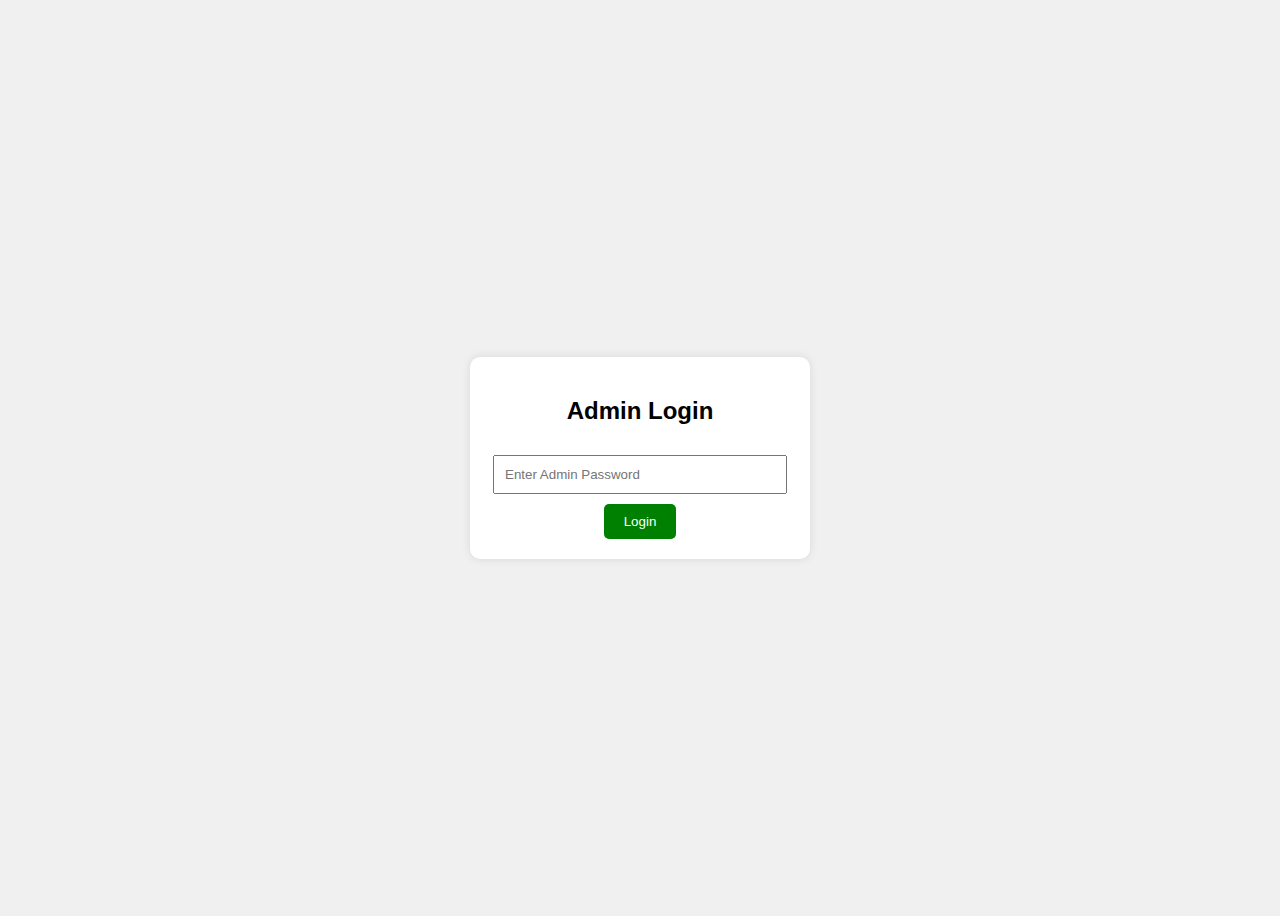
<file: admin.html>
<!DOCTYPE html>
<html lang="en">
<head>
  <meta charset="UTF-8" />
  <meta name="viewport" content="width=device-width, initial-scale=1.0"/>
  <title>Admin Login | Investment App</title>
  <style>
    body { font-family: sans-serif; display: flex; align-items: center; justify-content: center; height: 100vh; background: #f0f0f0; }
    .login-container { background: white; padding: 20px; border-radius: 10px; width: 300px; text-align: center; box-shadow: 0 0 10px rgba(0,0,0,0.1); }
    input { width: 90%; padding: 10px; margin: 10px 0; }
    button { background: green; color: white; padding: 10px 20px; border: none; border-radius: 5px; }
  </style>
</head>
<body>

<div class="login-container">
  <h2>Admin Login</h2>
  <input type="password" id="adminPassword" placeholder="Enter Admin Password" />
  <button onclick="loginAdmin()">Login</button>
</div>

<script>
  function loginAdmin(){
    const password = document.getElementById('adminPassword').value;
    if(password === "626269jsm"){
      localStorage.setItem('adminLoggedIn', 'true');
      window.location.href = 'adminDashboard.html';
    } else {
      alert("Incorrect Password");
    }
  }
</script>

</body>
</html>
</file>
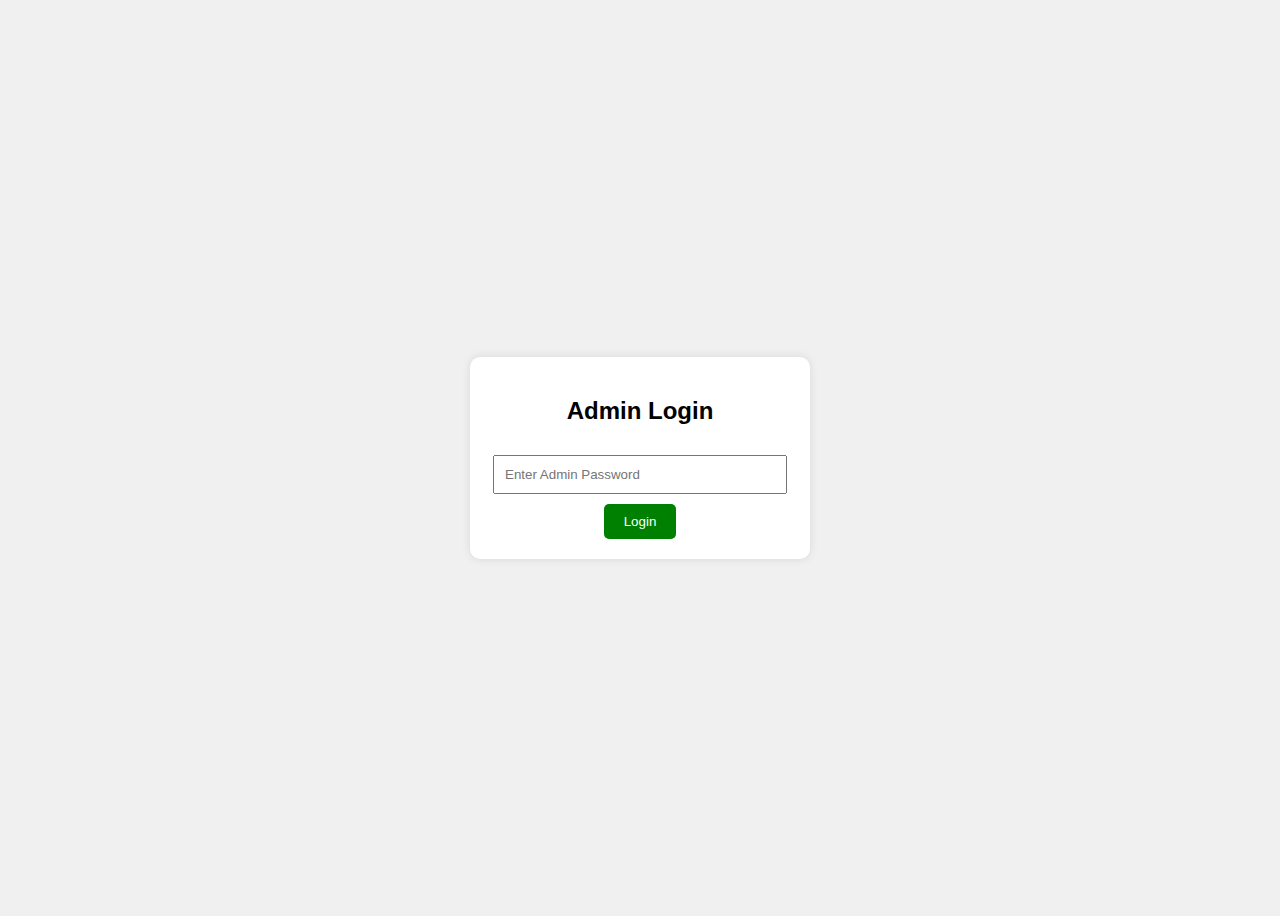
<file: adminDashboard.html>
<!DOCTYPE html>
<html lang="en">
<head>
  <meta charset="UTF-8" />
  <meta name="viewport" content="width=device-width, initial-scale=1.0"/>
  <title>Admin Dashboard | Investment App</title>
  <style>
    body { font-family: sans-serif; background: #f0f0f0; text-align: center; padding: 50px; }
    .dashboard { background: white; padding: 20px; border-radius: 10px; display: inline-block; }
    ul { text-align: left; }
    li { margin: 10px 0; }
    a { text-decoration: none; color: blue; }
    button { background: green; color: white; padding: 10px 20px; border: none; border-radius: 5px; margin-top: 20px; }
  </style>
</head>
<body>

<script>
  // Restrict access if not logged in as admin
  if(localStorage.getItem('adminLoggedIn') !== 'true'){
    alert('Access denied. Please login as admin.');
    window.location.href = 'admin.html';
  }
</script>

<div class="dashboard">
  <h2>Welcome Admin</h2>
  <p>Here you can manage users, see deposit and withdrawal requests.</p>
  <ul>
    <li><a href="viewUsers.html">View all users</a></li>
    <li><a href="approveDeposits.html">Approve deposits</a></li>
    <li><a href="approveWithdrawals.html">Approve withdrawals</a></li>
    <li><a href="changePayment.html">Change payment number & name</a></li>
  </ul>
  <button onclick="logoutAdmin()">Logout</button>
</div>

<script>
  function logoutAdmin(){
    localStorage.removeItem('adminLoggedIn');
    window.location.href = 'admin.html';
  }
</script>

</body>
</html>
</file>
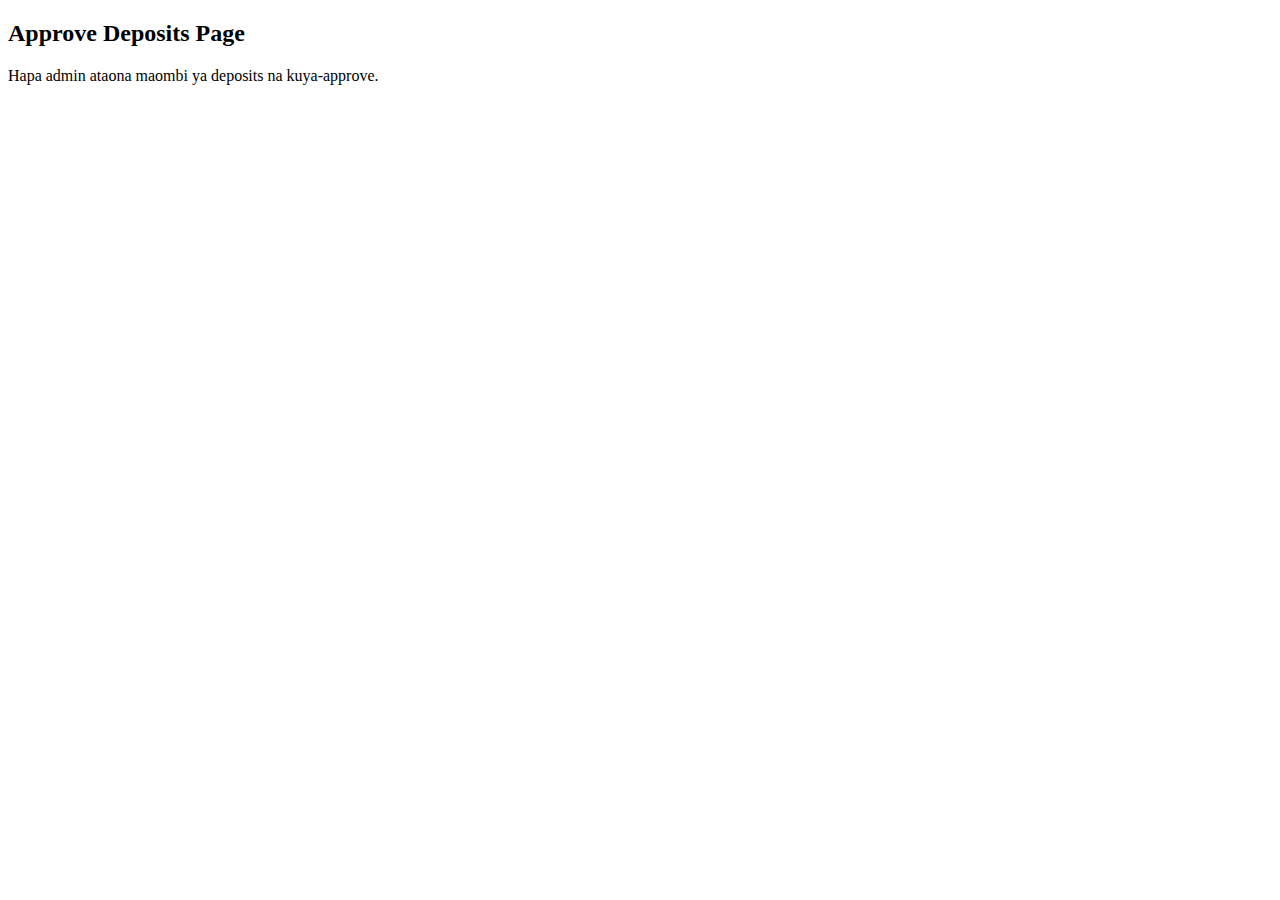
<file: approveDeposits.html>
<!DOCTYPE html>
<html lang="en">
<head>
  <meta charset="UTF-8" />
  <meta name="viewport" content="width=device-width, initial-scale=1.0"/>
  <title>Approve Deposits | Investment App</title>
</head>
<body>
  <h2>Approve Deposits Page</h2>
  <p>Hapa admin ataona maombi ya deposits na kuya-approve.</p>
</body>
</html>
</file>
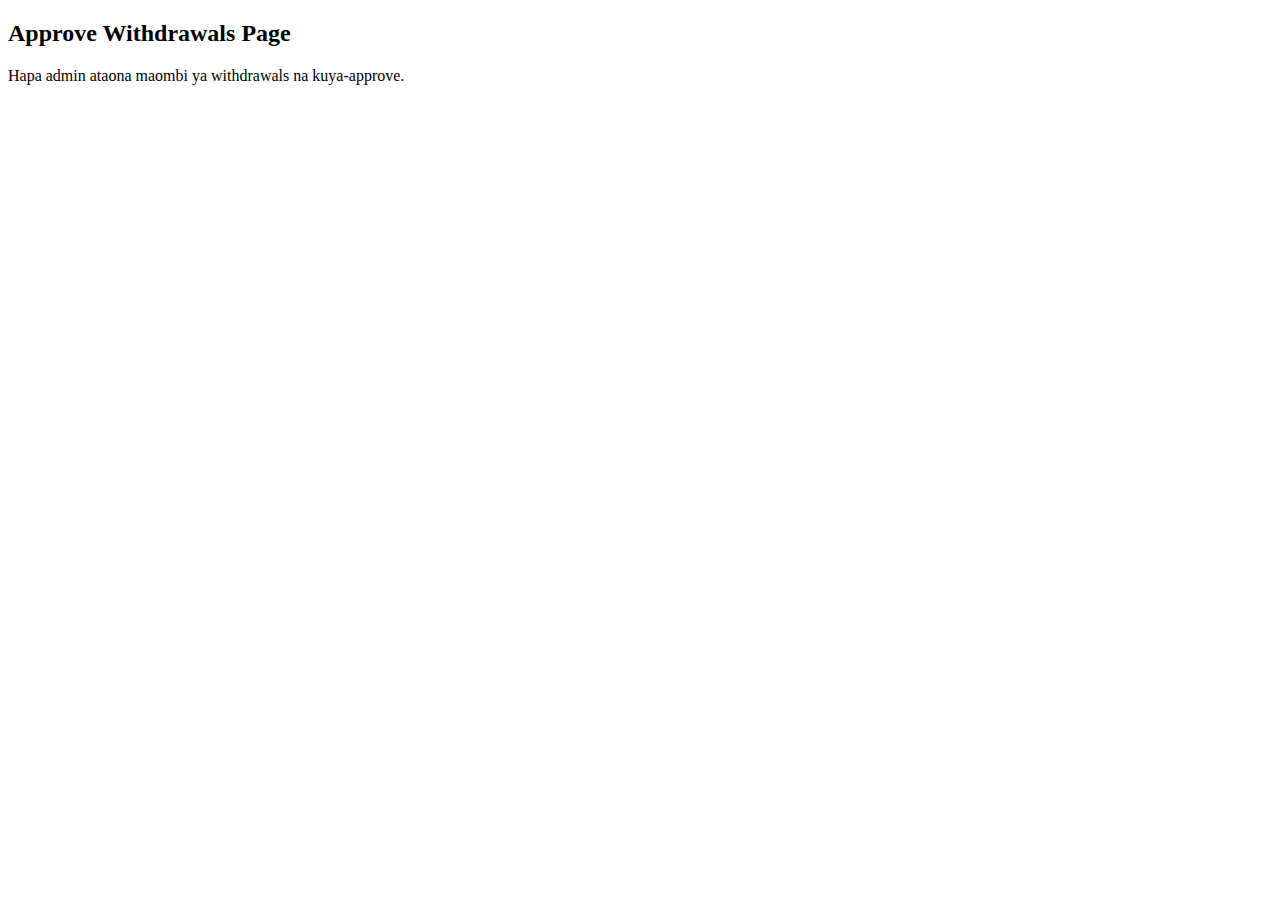
<file: approveWithdrawals.html>
<!DOCTYPE html>
<html lang="en">
<head>
  <meta charset="UTF-8" />
  <meta name="viewport" content="width=device-width, initial-scale=1.0"/>
  <title>Approve Withdrawals | Investment App</title>
</head>
<body>
  <h2>Approve Withdrawals Page</h2>
  <p>Hapa admin ataona maombi ya withdrawals na kuya-approve.</p>
</body>
</html>
</file>
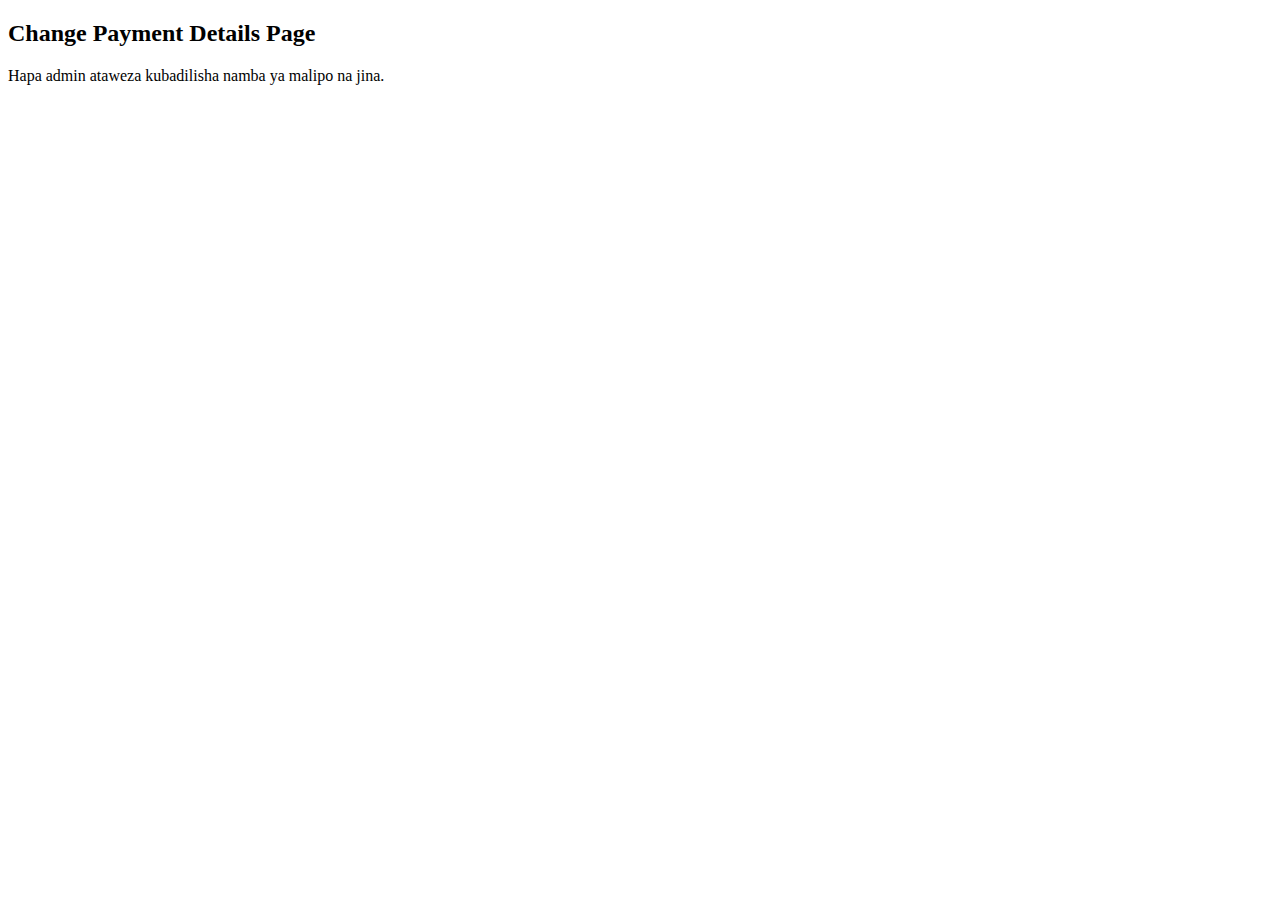
<file: changePayment.html>
<!DOCTYPE html>
<html lang="en">
<head>
  <meta charset="UTF-8" />
  <meta name="viewport" content="width=device-width, initial-scale=1.0"/>
  <title>Change Payment | Investment App</title>
</head>
<body>
  <h2>Change Payment Details Page</h2>
  <p>Hapa admin ataweza kubadilisha namba ya malipo na jina.</p>
</body>
</html>
</file>
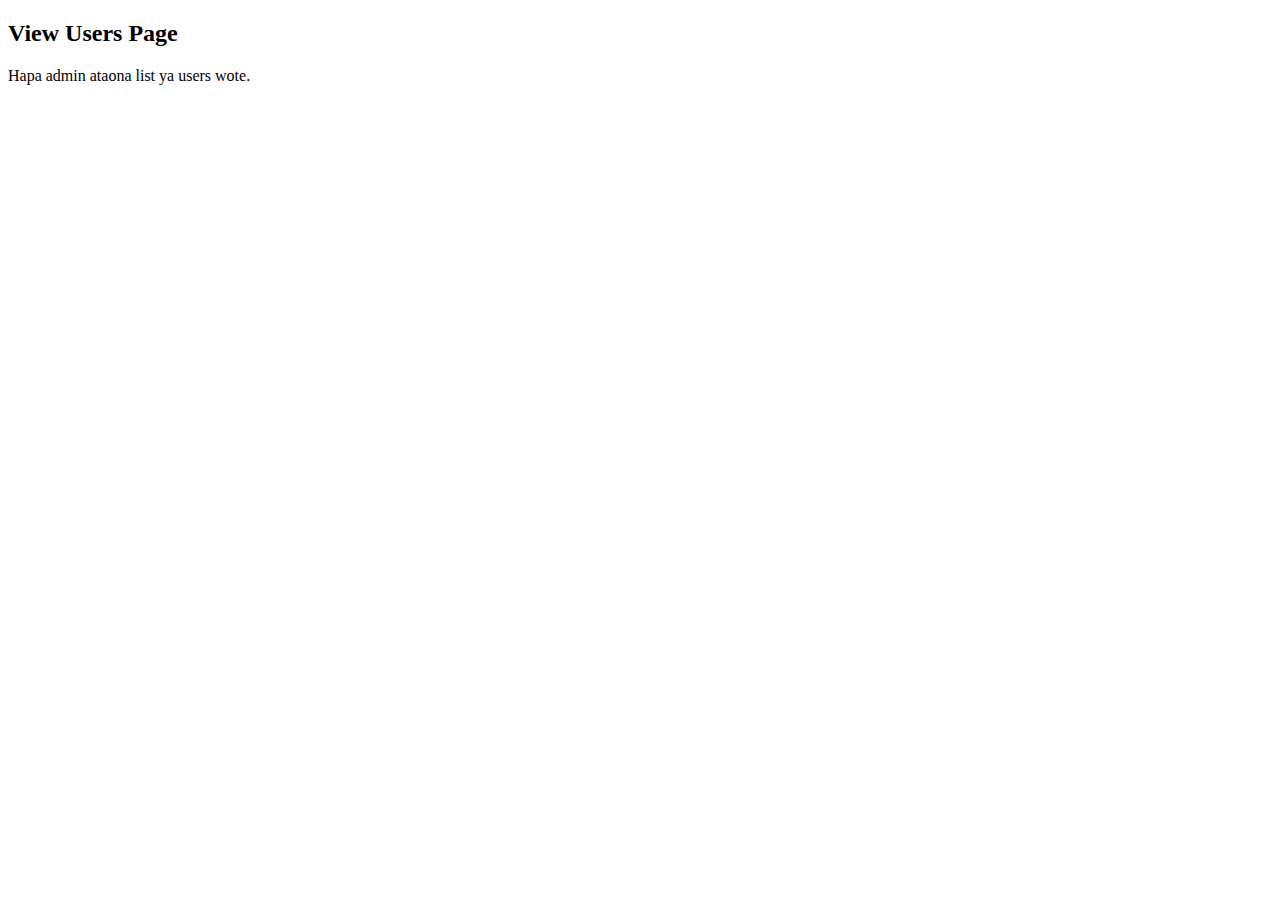
<file: viewUsers.html>
<!DOCTYPE html>
<html lang="en">
<head>
  <meta charset="UTF-8" />
  <meta name="viewport" content="width=device-width, initial-scale=1.0"/>
  <title>View Users | Investment App</title>
</head>
<body>
  <h2>View Users Page</h2>
  <p>Hapa admin ataona list ya users wote.</p>
</body>
</html>
</file>
